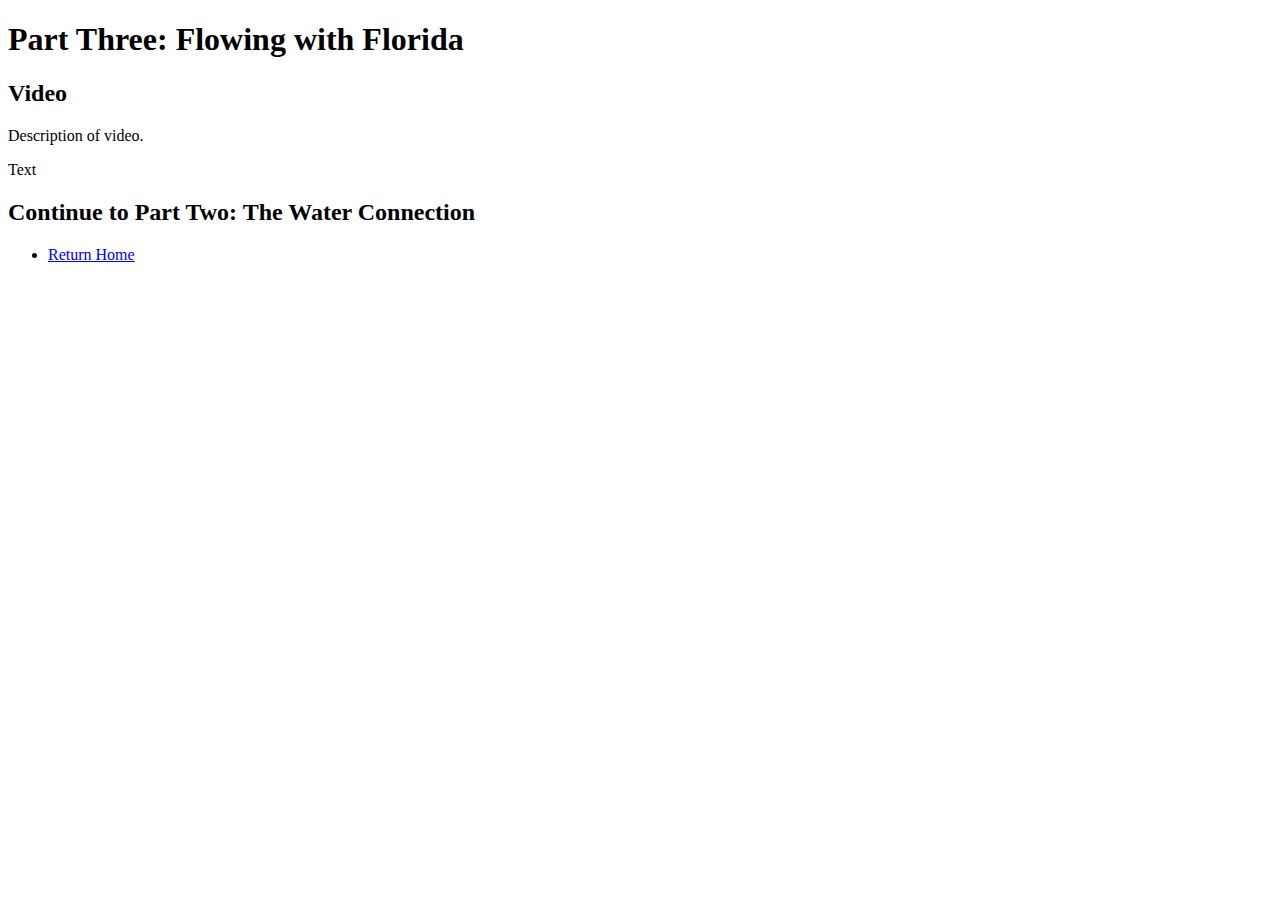
<file: partthree.html>
<!DOCTYPE html>
<html>
<body>

<h1>Part Three: Flowing with Florida</h1>
<div>
  <h2>Video</h2>

  <p>Description of video.</p>
</div>
<div>
  <p>Text</p>
</div>
<div>
  <h2>Continue to Part Two: The Water Connection</h2>
  <nav>
    <ul>
      <li><a href="index.html">Return Home</a></li>
    </ul>
  </nav>
</div>
</body>
</html>
</file>
